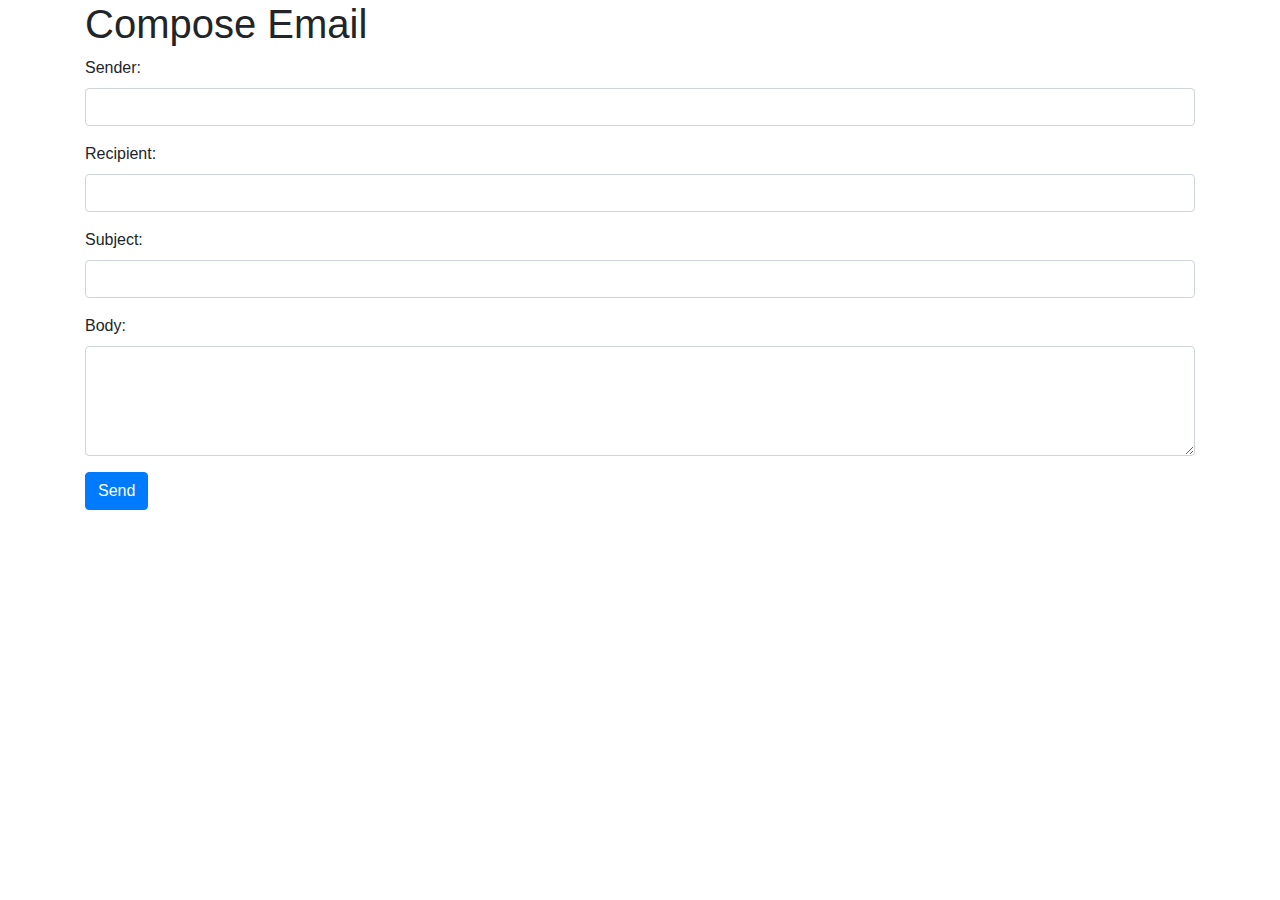
<file: email_simulation_website/templates/compose.html>
<!DOCTYPE html>
<html lang="en">
<head>
    <meta charset="UTF-8">
    <meta name="viewport" content="width=device-width, initial-scale=1.0">
    <title>Compose Email</title>
    <link rel="stylesheet" href="https://maxcdn.bootstrapcdn.com/bootstrap/4.5.2/css/bootstrap.min.css">
</head>
<body>
    <div class="container">
        <h1>Compose Email</h1>
        <form action="{{ url_for('compose') }}" method="POST">
            <div class="form-group">
                <label for="sender">Sender:</label>
                <input type="text" class="form-control" id="sender" name="sender" required>
            </div>
            <div class="form-group">
                <label for="recipient">Recipient:</label>
                <input type="text" class="form-control" id="recipient" name="recipient" required>
            </div>
            <div class="form-group">
                <label for="subject">Subject:</label>
                <input type="text" class="form-control" id="subject" name="subject" required>
            </div>
            <div class="form-group">
                <label for="body">Body:</label>
                <textarea class="form-control" id="body" name="body" rows="4" required></textarea>
            </div>
            <button type="submit" class="btn btn-primary">Send</button>
        </form>
    </div>
</body>
</html>
</file>
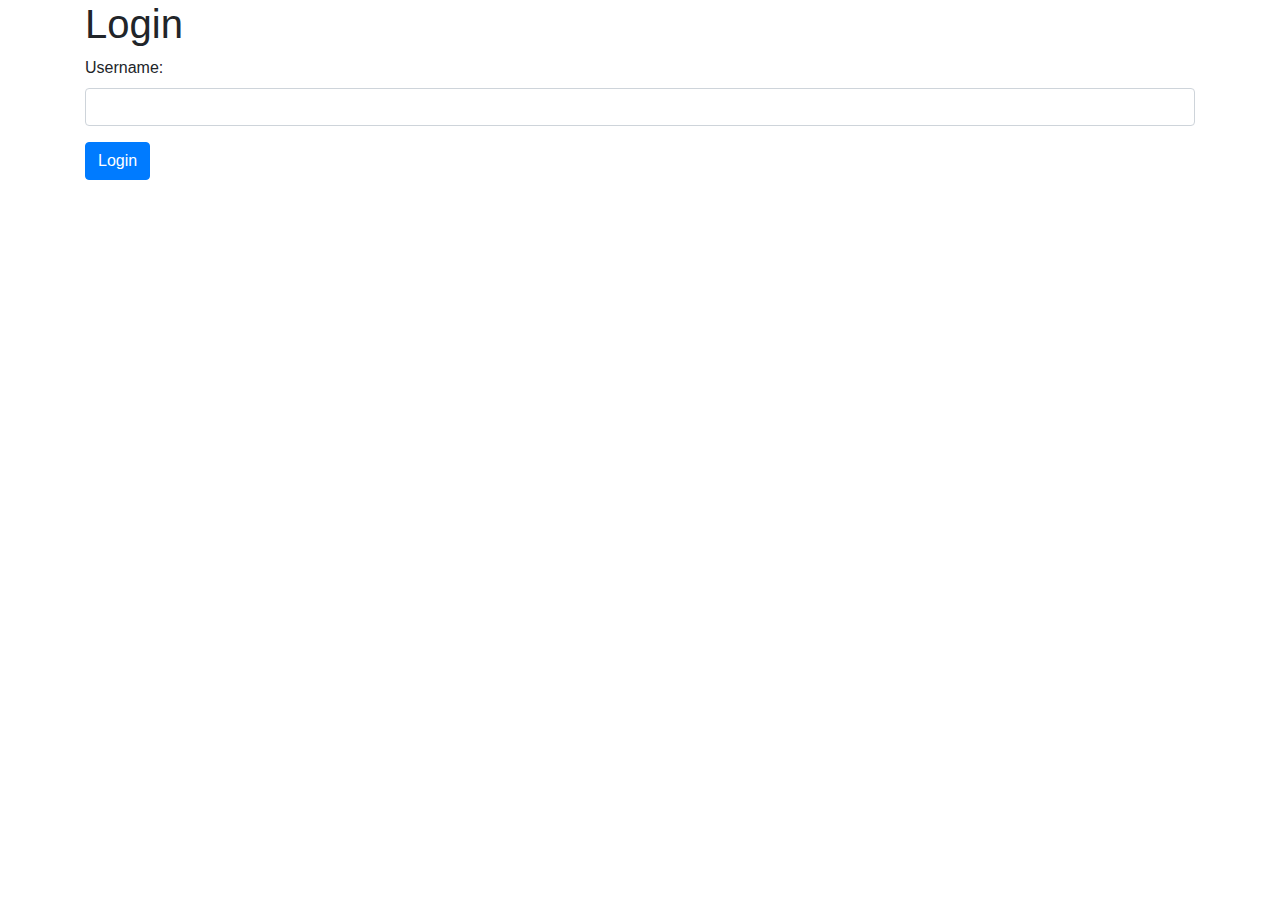
<file: email_simulation_website/templates/login.html>
<!DOCTYPE html>
<html lang="en">
<head>
    <meta charset="UTF-8">
    <meta name="viewport" content="width=device-width, initial-scale=1.0">
    <title>Login</title>
    <link rel="stylesheet" href="https://maxcdn.bootstrapcdn.com/bootstrap/4.5.2/css/bootstrap.min.css">
</head>
<body>
    <div class="container">
        <h1>Login</h1>
        <form action="{{ url_for('login') }}" method="POST">
            <div class="form-group">
                <label for="username">Username:</label>
                <input type="text" class="form-control" id="username" name="username" required>
            </div>
            <button type="submit" class="btn btn-primary">Login</button>
        </form>
    </div>
</body>
</html>
</file>
